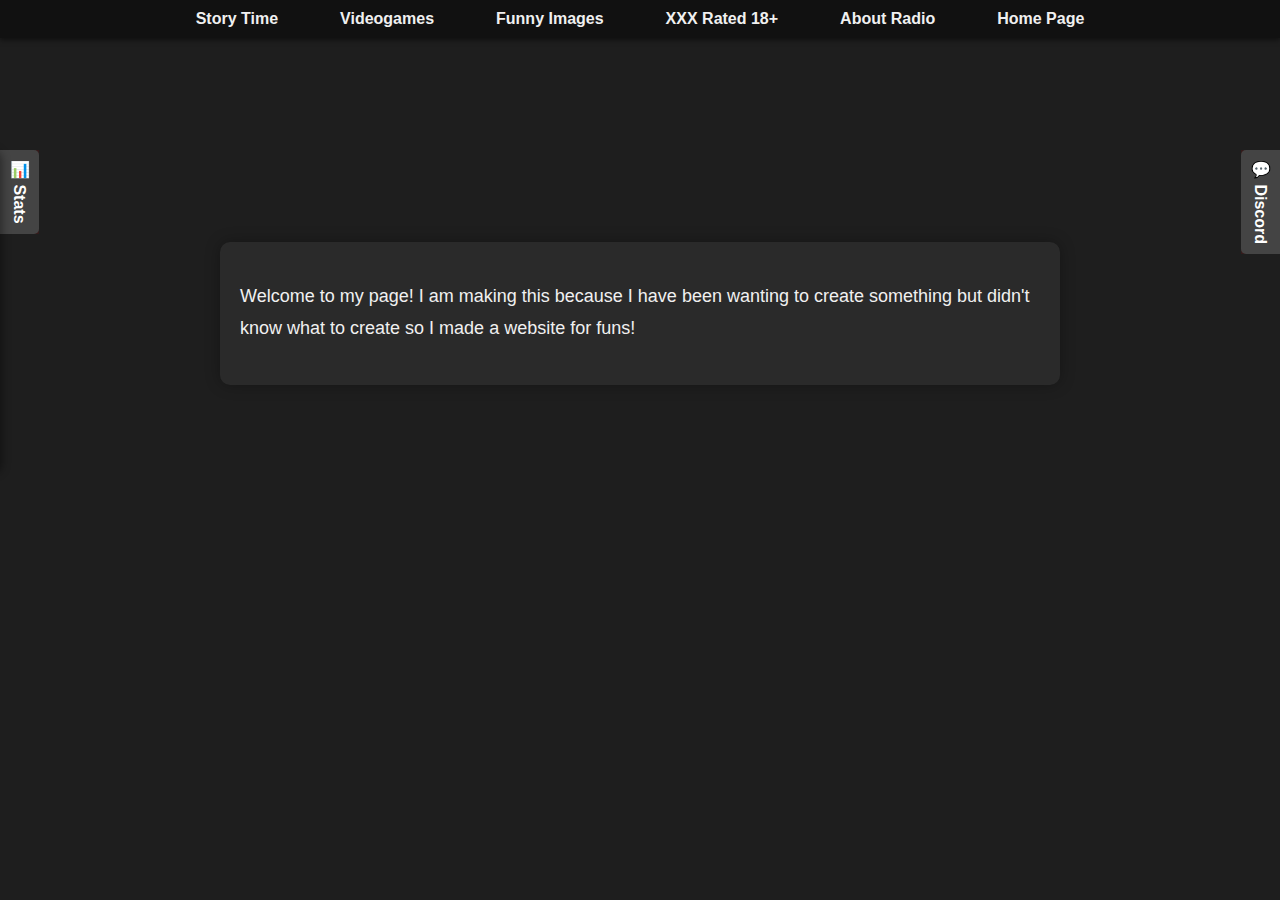
<file: about.html>
<!DOCTYPE html>
<html lang="en">
<head>
  <meta charset="UTF-8" />
  <meta name="viewport" content="width=device-width, initial-scale=1.0" />
  <title>About Radio</title>
  <link rel="stylesheet" href="style.css" />
</head>
<body>

  <!-- Navbar -->
  <nav class="navbar">
    <ul>
      <li><a href="story.html">Story Time</a></li>
      <li><a href="videogames.html">Videogames</a></li>
      <li><a href="funnyImg.html">Funny Images</a></li>
      <li><a href="spicyImg.html">XXX Rated 18+</a></li>
      <li><a href="about.html">About Radio</a></li>
      <li><a href="index.html">Home Page</a></li>
    </ul>
  </nav>

  <!-- LEFT: Stats Tab -->
  <div class="pullout-tab left-tab">
    <div class="tab-label">📊 Stats</div>
    <div class="tab-content">
      <h2>Radio's Stats</h2>
      <ul>
        <li><strong>Age:</strong> 24</li>
        <li><strong>Height:</strong> 6'3"</li>
        <li><strong>Likes:</strong> DBD, coding, horror movies</li>
        <li><strong>Dislikes:</strong> Slow Wi-Fi, Code Not Coding 😤</li>
        <li><strong>Hobbies:</strong> Game dev, memes, web design</li>
        <li><strong>Favorite Game:</strong> Dead by Daylight</li>
        <li><strong>Favorite Killer:</strong> Trapper 🪤</li>
        <li><strong>Currently Working On:</strong> This sexy website</li>
      </ul>
    </div>
  </div>

  <!-- RIGHT: Discord Tab -->
  <div class="pullout-tab right-tab">
    <div class="tab-label">💬 Discord</div>
    <div class="tab-content">
      <iframe
        src="https://discord.com/widget?id=1348899201223757894&theme=dark"
        width="280"
        height="400"
        allowtransparency="true"
        frameborder="0"
        sandbox="allow-popups allow-same-origin allow-scripts">
      </iframe>
    </div>
  </div>

  <!-- Header Content -->
  <header class="main-header">
    <iframe
      title="Discord user embed"
      width="340"
      height="120"
      frameborder="0"
      sandbox="allow-scripts"
      src="https://widgets.vendicated.dev/user?id=834691444966162472&theme=dark&banner=true&full-banner=false&rounded-corners=true&discord-icon=false&badges=false&guess-nitro=false&">
    </iframe>
  </header>

  <!-- Main Content -->
  <div class="content">
    <p>Welcome to my page! I am making this because I have been wanting to create something but didn't know what to create so I made a website for funs!</p>
    <!-- Add the rest of your paragraph content here -->
  </div>

  <script src="script.js"></script>
</body>
</html>
</file>
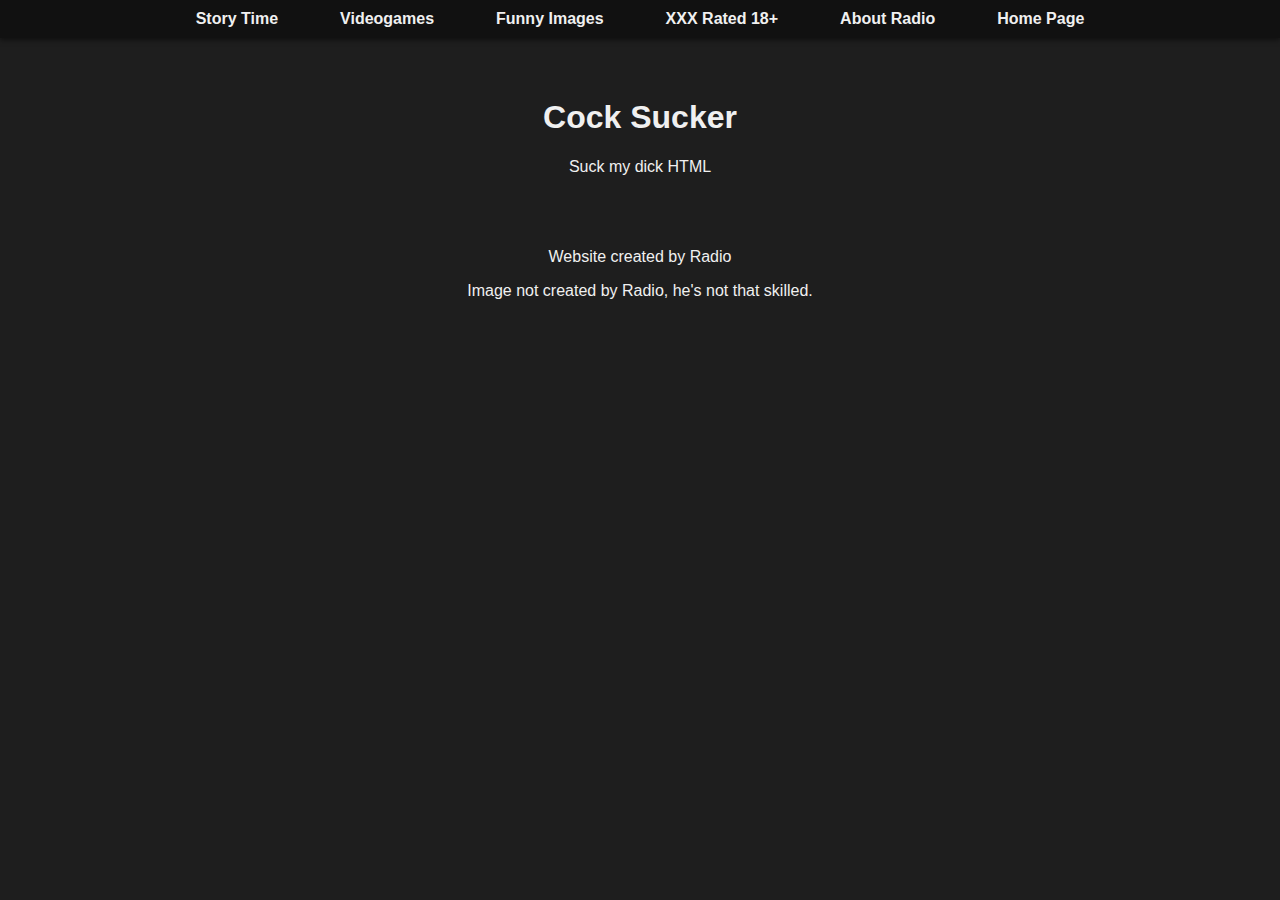
<file: funnyImg.html>
<!DOCTYPE html>
<html lang="en">
<head>
  <meta charset="UTF-8" />
  <meta name="viewport" content="width=device-width, initial-scale=1.0" />
  <title>My First Website</title>
  <link rel="stylesheet" href="style.css" />
</head>
<body>
</section>
<nav class="navbar">
    <ul>
        <li><a href="story.html">Story Time</a></li>
        <li><a href="videogames.html">Videogames</a></li>
        <li><a href="funnyImg.html">Funny Images</a></li>
        <li><a href="spicyImg.html">XXX Rated 18+</a></li>
        <li><a href="about.html">About Radio</a></li>
        <li><a href="index.html">Home Page</a></li>
      </ul>
  </nav>
  <header class="main-header">
    <h1>Cock Sucker</h1>
    <p>Suck my dick HTML</p>
  </header>

  <footer>
    <p>Website created by Radio</p>
    <p>Image not created by Radio, he's not that skilled.</p>
  </footer>

  <script src="script.js"></script>
</body>
</html>
</file>
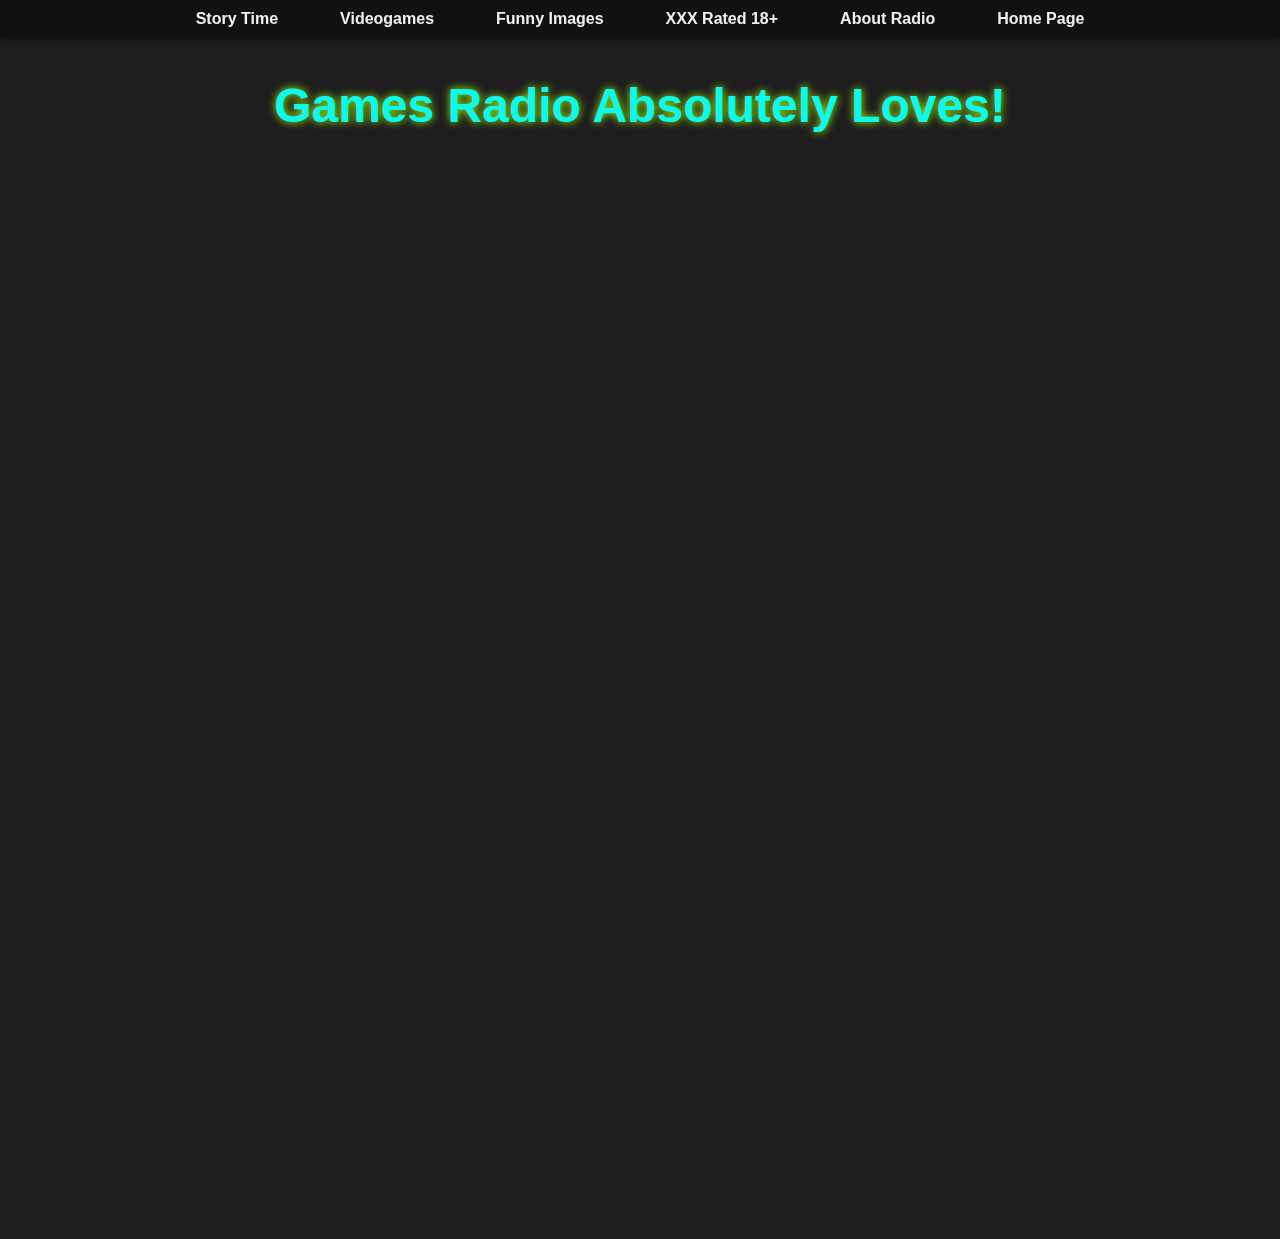
<file: videogames.html>
<!DOCTYPE html>
<html lang="en">
<head>
  <meta charset="UTF-8" />
  <meta name="viewport" content="width=device-width, initial-scale=1.0" />
  <title>My First Website</title>
  <link rel="stylesheet" href="style.css" />
</head>
<body class="party-time">

  <!-- Navbar should be in the body -->
  <nav class="navbar">
    <ul>
      <li><a href="story.html">Story Time</a></li>
      <li><a href="videogames.html">Videogames</a></li>
      <li><a href="funnyImg.html">Funny Images</a></li>
      <li><a href="spicyImg.html">XXX Rated 18+</a></li>
      <li><a href="about.html">About Radio</a></li>
      <li><a href="index.html">Home Page</a></li>
    </ul>
  </nav>
  <header class="gold-header">
    Games Radio Absolutely Loves!
  </header>
  
  <body>
    <p>
        <iframe src="https://store.steampowered.com/widget/381210/" frameborder="0" width="646" height="190"></iframe>
    </p>
    <p>
        <iframe src="https://store.steampowered.com/widget/4000/" frameborder="0" width="646" height="190"></iframe>
    </p>
    <p>
        <iframe src="https://store.steampowered.com/widget/251570/" frameborder="0" width="646" height="190"></iframe>
    </p>
    <p>
        <iframe src="https://store.steampowered.com/widget/286160/" frameborder="0" width="646" height="190"></iframe>
    </p>
    <p>
        <iframe src="https://store.steampowered.com/widget/413150/" frameborder="0" width="646" height="190"></iframe>
    </p>
      </body>
</body>
</html>
</file>
<file: style.css>
body {
  font-family: sans-serif;
  background-color: #1e1e1e;
  color: #f0f0f0;
  margin: 0;
  padding: 0;
  text-align: center; /* Center all text and inline content */
}

.navbar {
  background-color: #111;
  padding: 10px 0;
  box-shadow: 0 2px 5px rgba(0, 0, 0, 0.5);
  position: sticky;
  top: 0;
  z-index: 1000;
}

.navbar ul {
  list-style: none;
  display: flex;
  justify-content: center;
  gap: 30px;
  padding: 0;
  margin: 0;
}

.navbar li a {
  color: #f0f0f0;
  text-decoration: none;
  font-weight: bold;
  padding: 8px 16px;
  border-radius: 5px;
  transition: background-color 0.3s ease;
}

.navbar li a:hover {
  background-color: #333;
}

.main-header {
  padding: 40px 20px;
}

img {
  margin-top: 20px;
  border-radius: 10px;
}
.gold-header {
  color: hsl(177, 96%, 51%);
  padding: 40px;
  font-size: 48px;
  font-weight: bold;
  text-shadow: 0 0 8px #a5fd00;
}

/* Optional sparkle animation */
@keyframes sparkle {
  0% {
    text-shadow: 0 0 10px gold, 0 0 20px #ffd700;
  }
  100% {
    text-shadow: 0 0 20px white, 0 0 40px #fffacd;
  }
}
.party-time {
  background-image: url('https://cdn.pixabay.com/animation/2024/05/02/07/43/07-43-00-535_512.gif');
  background-size: cover;
}
.bio-sidebar {
  position: absolute;
  top: 100px;
  left: 20px;
  background-color: #2c2c2c;
  color: #f0f0f0;
  padding: 20px;
  border-radius: 10px;
  width: 250px;
  box-shadow: 0 0 15px rgba(0,0,0,0.4);
  font-size: 16px;
}

.bio-sidebar h2 {
  margin-top: 0;
  font-size: 22px;
  color: gold;
}

.bio-sidebar ul {
  list-style: none;
  padding-left: 0;
}

.bio-sidebar li {
  margin-bottom: 10px;
  line-height: 1.4;
}
.discord-widget {
  position: fixed;
  top: 100px;
  right: 0;
  z-index: 999;
  padding: 10px;
  background-color: #2c2f33;
  box-shadow: 0 0 10px rgba(0,0,0,0.5);
  border-radius: 10px 0 0 10px;
}

.content {
  max-width: 800px;
  margin: 40px auto;
  padding: 20px;
  background-color: #2a2a2a;
  border-radius: 10px;
  box-shadow: 0 0 15px rgba(0, 0, 0, 0.3);
  line-height: 1.8;
  font-size: 18px;
  text-align: left;
  color: #f0f0f0;
  width: 90%;
  max-width: 800px;
  margin: 0 auto;
  padding: 20px;
}

.content p {
  margin-bottom: 20px;
}
/* =================== */
/* 📱 Mobile Fix Zone */
/* =================== */
@media (max-width: 768px) {
  .bio-sidebar {
    position: relative;
    width: 90%;
    margin: 20px auto;
    top: 0;
    left: 0;
  }

  .discord-widget {
    display: none; /* hide the Discord widget on small screens */
  }

  .navbar ul {
    flex-direction: column;
    align-items: center;
    gap: 15px;
  }

  .gold-header {
    font-size: 32px;
    padding: 20px;
  }

  .content {
    padding: 15px;
    font-size: 16px;
  }

  .main-header {
    padding: 20px 10px;
  }

  img {
    max-width: 100%;
    height: auto;
  }
}

/* ============================= */
/* 🧲 Pull-Out Tabs (Hover to Open) */
/* ============================= */
.pullout-tab {
  position: fixed;
  top: 150px;
  z-index: 1000;
  display: flex;
  align-items: flex-start;
}

/* Tab label (visible part) */
.tab-label {
  background-color: #444;
  color: #fff;
  padding: 10px;
  writing-mode: vertical-rl;
  text-orientation: mixed;
  font-weight: bold;
  cursor: pointer;
  border-radius: 0 5px 5px 0;
}

/* Tab content (hidden by default) */
.tab-content {
  position: absolute;
  top: 0;
  background-color: #2c2c2c;
  color: #fff;
  padding: 20px;
  width: 250px;
  box-shadow: 2px 0 8px rgba(0, 0, 0, 0.4);
  transition: transform 0.3s ease;
  z-index: 1;
}

/* LEFT tab setup */
.left-tab {
  left: 0;
}
.left-tab .tab-content {
  transform: translateX(-100%);
  border-radius: 0 10px 10px 0;
}
.left-tab .tab-label:hover + .tab-content {
  transform: translateX(0);
}

/* RIGHT tab setup */
.right-tab {
  right: 0;
  flex-direction: row-reverse;
}
.right-tab .tab-label {
  border-radius: 5px 0 0 5px;
}
.right-tab .tab-content {
  left: auto;
  right: 100%;
  transform: translateX(100%);
  border-radius: 10px 0 0 10px;
}
.right-tab .tab-label:hover + .tab-content {
  transform: translateX(0);
}

/* RIGHT TAB (pulls left when label hovered) */
.right-tab .tab-label {
  position: relative;
  background-color: #444;
  padding: 10px;
  writing-mode: vertical-rl;
  text-orientation: mixed;
  border-radius: 5px 0 0 5px;
  cursor: pointer;
}

.right-tab:hover .tab-content {
  transform: translateX(0);
  right: 100%;
}


/* LEFT TAB (pulls right when label hovered) */
.left-tab .tab-label {
  position: relative;
  background-color: #444;
  padding: 10px;
  writing-mode: vertical-rl;
  text-orientation: mixed;
  border-radius: 0 5px 5px 0;
  cursor: pointer;
}

.left-tab .tab-label:hover .tab-content {
  transform: translateX(0);
  left: 100%;
}

/* Base pullout tab container */
.pullout-tab {
  position: fixed;
  top: 150px;
  z-index: 1000;
  display: flex;
  align-items: flex-start;
}

/* Tab label styling */
.tab-label {
  background-color: #444;
  color: #fff;
  padding: 10px;
  writing-mode: vertical-rl;
  text-orientation: mixed;
  font-weight: bold;
  cursor: pointer;
  border-radius: 0 5px 5px 0;
}

/* Tab content hidden off-screen initially */
.tab-content {
  position: absolute;
  top: 0;
  background-color: #2c2c2c;
  color: #fff;
  padding: 20px;
  width: 300px;
  border-radius: 0 10px 10px 0;
  transform: translateX(-100%);
  transition: transform 0.3s ease;
  box-shadow: 2px 0 8px rgba(0, 0, 0, 0.4);
}

/* LEFT tab config */
.left-tab {
  left: 0;
}

.left-tab .tab-label:hover + .tab-content {
  transform: translateX(0);
}

/* RIGHT tab config */
.right-tab {
  right: 0;
  flex-direction: row-reverse;
}

.right-tab .tab-label {
  border-radius: 5px 0 0 5px;
}

.right-tab .tab-content {
  left: auto;
  right: 100%;
  border-radius: 10px 0 0 10px;
  transform: translateX(200%);
}

.right-tab .tab-label:hover + .tab-content {
  transform: translateX(0);
}
.pullout-tab {
  background: rgba(255, 0, 0, 0.1); /* debug background */
}
</file>
